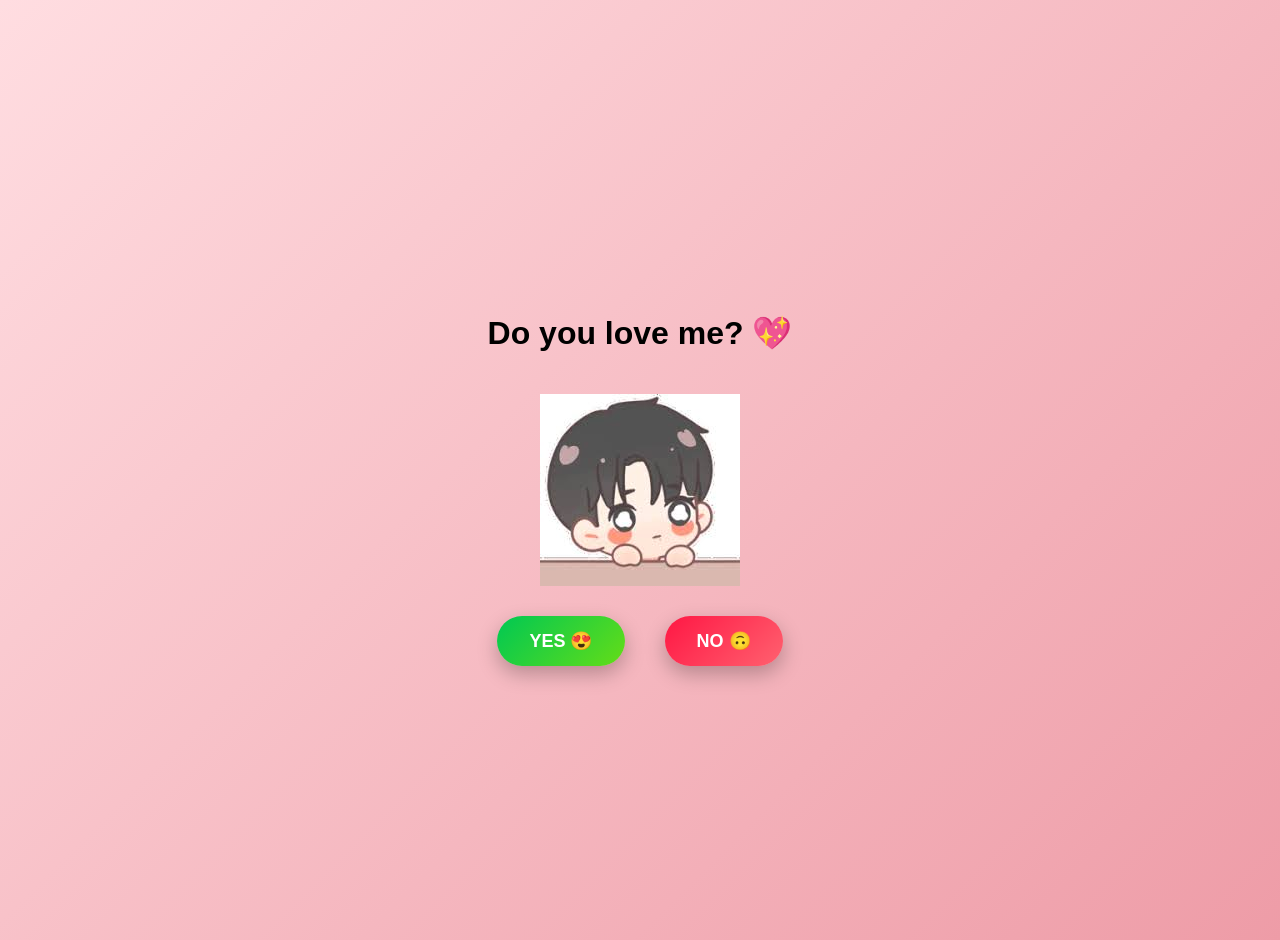
<file: index.html>
<!DOCTYPE html>
<html lang="en">
<head>
  <meta charset="UTF-8">
    <meta name="viewport" content="width=device-width, initial-scale=1.0">
  <title>Proposal</title>
  <link rel="stylesheet" href="style.css">
</head>
<body>



  <!-- PROMPT TEXT -->
  <h1 id="questionText">Do you love me? 💖</h1>

  <!-- IMAGE / GIF -->
  <img id="mainImg" src="image/1st.jpeg">

  <div class="buttons">
  <button id="yesBtn">YES 😍</button>
  <button id="noBtn">NO 🙃</button>
</div>

  <script src="script.js"></script>
</body>
</html>
</file>
<file: style.css>
body {
  min-height: 100vh;   /* ✅ FIX */
  padding: 20px;       /* ✅ ADD */
  margin: 0;
  background: linear-gradient(135deg, #ffdde1, #ee9ca7);

  display: flex;
  flex-direction: column;
  justify-content: center; /* ✅ CENTER FIX */
  align-items: center;

  font-family: Arial, sans-serif;
}

/* PROMPT TEXT */
#questionText {
  margin-top: 40px;
  font-size: 28px;
  font-weight: bold;
  z-index: 2;          /* text always on top */
  text-align: center;
}

/* IMAGE */
#mainImg {
   margin-top: 20px;
  width: 40vw;        /* ✅ RESPONSIVE */
  max-width: 220px;
  z-index: 1;          /* image below text */
  animation: float 3s infinite alternate ease-in-out;
}

@keyframes float {
  from { transform: translateY(0); }
  to   { transform: translateY(-20px); }
}

.buttons {
  margin-top: 30px;
  display: flex;
  flex-direction: row;
  justify-content: center;
  align-items: center;
  gap: 10px;
  flex-wrap: nowrap;   /* ✅ keeps buttons in one line */
}

/* COMMON BUTTON STYLE */
button {
  padding: 14px 32px;
  font-size: 18px;
  font-weight: bold;
  border-radius: 30px;
  border: none;
  cursor: pointer;
  transition: all 0.3s ease;
  box-shadow: 0 8px 20px rgba(0,0,0,0.25);
}

/* YES BUTTON */
#yesBtn {
  background: linear-gradient(135deg, #00c853, #64dd17);
  color: white;
}

#yesBtn:hover {
  transform: scale(1.1);
}

/* NO BUTTON */
#noBtn {
  background: linear-gradient(135deg, #ff1744, #ff616f);
  color: white;
  position: relative;
  z-index: 10;   /* ✅ ADD THIS */
}

/* 💻 DESKTOP FIX */
@media (min-width: 768px) {
  .buttons {
    flex-direction: row;   /* side by side */
    gap: 40px;
  }

  #questionText {
    font-size: 32px;
  }

  #mainImg {
    width: 200px;
  }
}


/* 📱 MOBILE FIX */
@media (max-width: 480px) {
  button {
    padding: 10px 14px;   /* smaller buttons */
    font-size: 14px;
  }

  #mainImg {
    width: 140px;
  }

  #questionText {
    font-size: 20px;
  }
}
</file>
